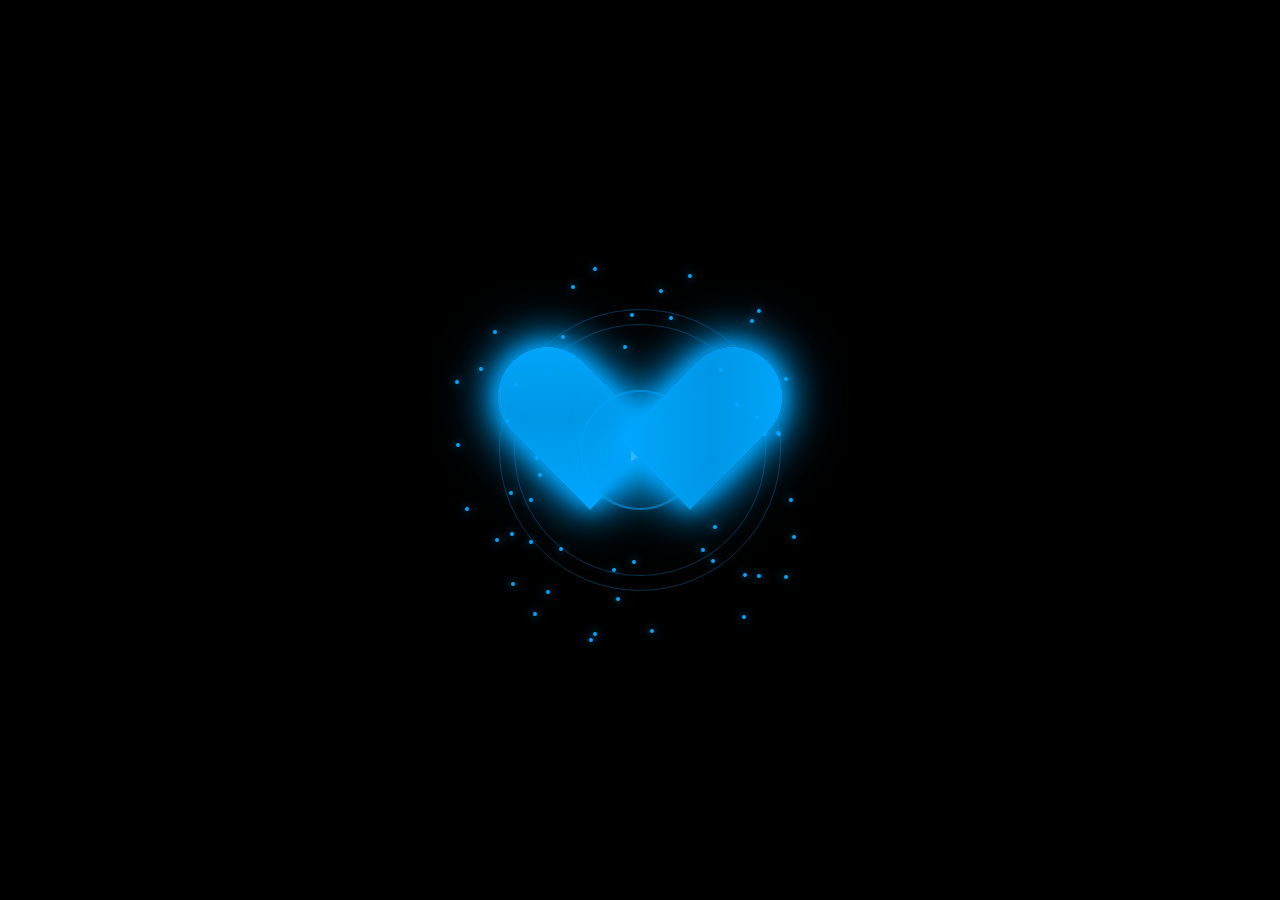
<file: index.html>
<!DOCTYPE html>
<html lang="en">
<head>
    <meta charset="UTF-8">
    <meta name="viewport" content="width=device-width, initial-scale=1.0">
    <title>Animated Heart</title>
    <link rel="stylesheet" href="style.css">
</head>
<body>
    <div class="container">
        <div class="heart-container">
            <div class="heart">
                <div class="heart-inner">
                    <div class="play-button">▶</div>
                </div>
            </div>
            <div class="particles"></div>
        </div>
    </div>
    <script src="script.js"></script>
</body>
</html>
</file>
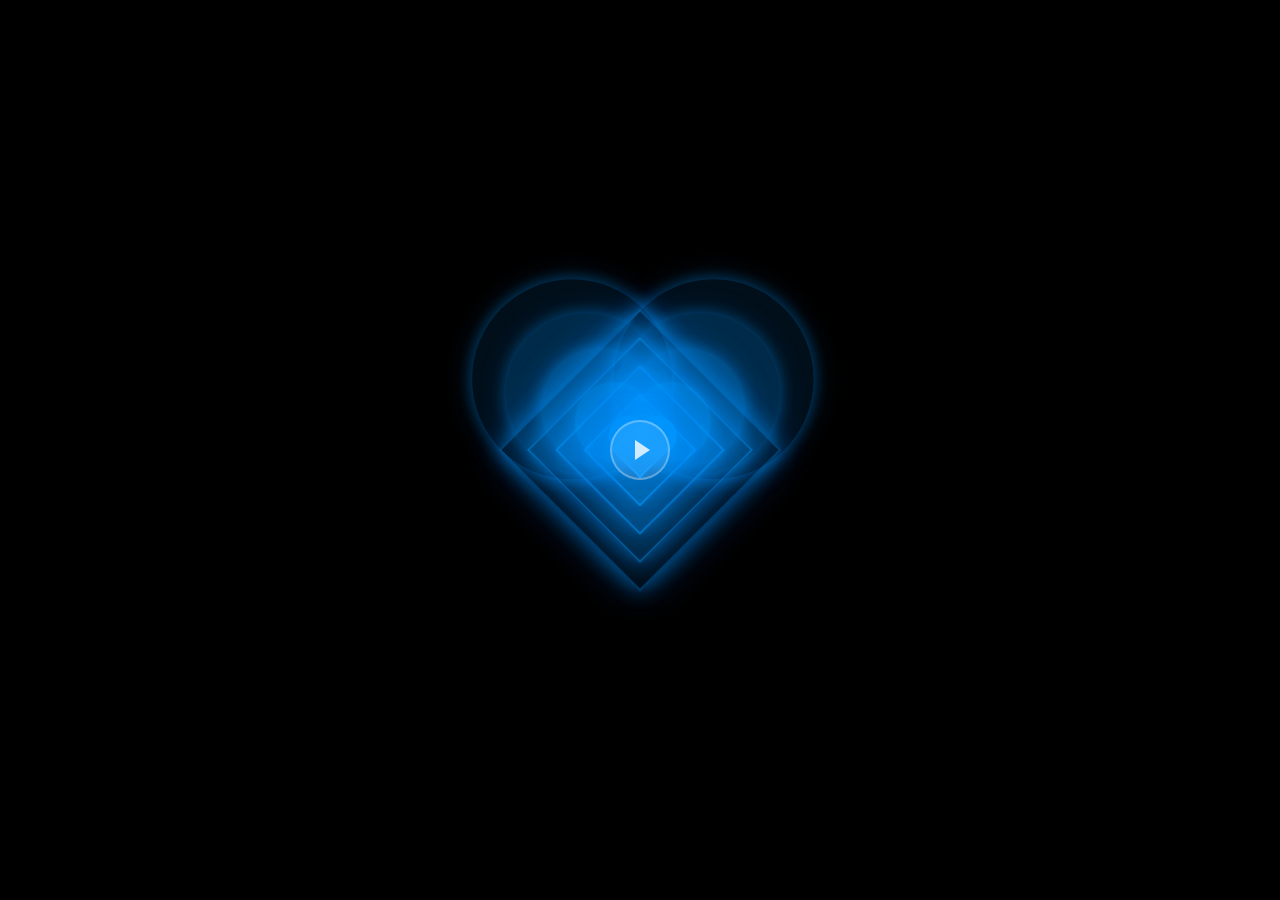
<file: love14/index.html>
<!DOCTYPE html>
<html lang="en">
<head>
    <meta charset="UTF-8">
    <meta name="viewport" content="width=device-width, initial-scale=1.0">
    <title>Glowing Heart Animation</title>
    <link rel="stylesheet" href="style.css">
</head>
<body>
    <div class="container">
        <div class="heart-container">
            <div class="heart heart-1"></div>
            <div class="heart heart-2"></div>
            <div class="heart heart-3"></div>
            <div class="heart heart-4"></div>
            <div class="heart heart-5"></div>
            <div class="play-button">
                <div class="play-icon"></div>
            </div>
        </div>
    </div>
    <script src="script.js"></script>
</body>
</html>
</file>
<file: style.css>
* {
    margin: 0;
    padding: 0;
    box-sizing: border-box;
}

body {
    background: #000;
    display: flex;
    justify-content: center;
    align-items: center;
    min-height: 100vh;
    font-family: Arial, sans-serif;
    overflow: hidden;
}

.container {
    position: relative;
    width: 100%;
    height: 100vh;
    display: flex;
    justify-content: center;
    align-items: center;
}

.heart-container {
    position: relative;
    width: 300px;
    height: 300px;
    display: flex;
    justify-content: center;
    align-items: center;
}

.heart {
    position: relative;
    width: 200px;
    height: 200px;
    animation: heartbeat 2s ease-in-out infinite;
}

.heart::before,
.heart::after {
    content: '';
    position: absolute;
    width: 100px;
    height: 160px;
    background: linear-gradient(45deg, #00a8ff, #0097e6, #00a8ff);
    border-radius: 100px 100px 0 0;
    box-shadow: 
        0 0 20px #00a8ff,
        0 0 40px #00a8ff,
        0 0 60px #00a8ff,
        inset 0 0 20px rgba(0, 168, 255, 0.3);
    animation: glow 3s ease-in-out infinite alternate;
}

.heart::before {
    left: 50px;
    transform: rotate(-45deg);
    transform-origin: 0 100%;
}

.heart::after {
    left: 50px;
    transform: rotate(45deg);
    transform-origin: 100% 100%;
}

.heart-inner {
    position: absolute;
    top: 50%;
    left: 50%;
    transform: translate(-50%, -50%);
    width: 120px;
    height: 120px;
    background: rgba(0, 168, 255, 0.1);
    border: 2px solid rgba(0, 168, 255, 0.5);
    border-radius: 50%;
    display: flex;
    justify-content: center;
    align-items: center;
    backdrop-filter: blur(5px);
}

.play-button {
    color: rgba(255, 255, 255, 0.8);
    font-size: 24px;
    cursor: pointer;
    transition: all 0.3s ease;
    animation: pulse 2s ease-in-out infinite;
}

.play-button:hover {
    color: white;
    transform: scale(1.1);
}

/* Concentric heart outlines */
.heart-container::before,
.heart-container::after {
    content: '';
    position: absolute;
    border: 1px solid rgba(0, 168, 255, 0.3);
    border-radius: 50%;
    animation: rotate 10s linear infinite;
}

.heart-container::before {
    width: 250px;
    height: 250px;
    animation-duration: 15s;
}

.heart-container::after {
    width: 280px;
    height: 280px;
    animation-duration: 20s;
    animation-direction: reverse;
}

/* Particles */
.particles {
    position: absolute;
    width: 100%;
    height: 100%;
    pointer-events: none;
}

.particle {
    position: absolute;
    width: 4px;
    height: 4px;
    background: #00a8ff;
    border-radius: 50%;
    box-shadow: 0 0 10px #00a8ff;
    animation: float 4s ease-in-out infinite;
}

/* Animations */
@keyframes heartbeat {
    0%, 100% {
        transform: scale(1);
    }
    50% {
        transform: scale(1.05);
    }
}

@keyframes glow {
    0% {
        box-shadow: 
            0 0 20px #00a8ff,
            0 0 40px #00a8ff,
            0 0 60px #00a8ff,
            inset 0 0 20px rgba(0, 168, 255, 0.3);
    }
    100% {
        box-shadow: 
            0 0 30px #00a8ff,
            0 0 60px #00a8ff,
            0 0 90px #00a8ff,
            inset 0 0 30px rgba(0, 168, 255, 0.5);
    }
}

@keyframes pulse {
    0%, 100% {
        opacity: 0.8;
        transform: scale(1);
    }
    50% {
        opacity: 1;
        transform: scale(1.1);
    }
}

@keyframes rotate {
    0% {
        transform: rotate(0deg);
    }
    100% {
        transform: rotate(360deg);
    }
}

@keyframes float {
    0%, 100% {
        transform: translateY(0px) translateX(0px);
        opacity: 0;
    }
    25% {
        opacity: 1;
    }
    50% {
        transform: translateY(-50px) translateX(20px);
        opacity: 0.8;
    }
    75% {
        opacity: 1;
    }
}

/* Responsive design */
@media (max-width: 768px) {
    .heart-container {
        width: 250px;
        height: 250px;
    }
    
    .heart {
        width: 150px;
        height: 150px;
    }
    
    .heart::before,
    .heart::after {
        width: 75px;
        height: 120px;
    }
    
    .heart::before {
        left: 37.5px;
    }
    
    .heart::after {
        left: 37.5px;
    }
    
    .heart-inner {
        width: 90px;
        height: 90px;
    }
    
    .play-button {
        font-size: 18px;
    }
}
</file>
<file: love14/style.css>
* {
    margin: 0;
    padding: 0;
    box-sizing: border-box;
}

body {
    background-color: #000;
    display: flex;
    justify-content: center;
    align-items: center;
    min-height: 100vh;
    font-family: Arial, sans-serif;
    overflow: hidden;
}

.container {
    position: relative;
    width: 100%;
    height: 100vh;
    display: flex;
    justify-content: center;
    align-items: center;
}

.heart-container {
    position: relative;
    width: 300px;
    height: 300px;
    display: flex;
    justify-content: center;
    align-items: center;
}

.heart {
    position: absolute;
    width: 100px;
    height: 100px;
    background: transparent;
    transform: rotate(-45deg);
    animation: pulse 2s ease-in-out infinite;
}

.heart::before,
.heart::after {
    content: '';
    position: absolute;
    width: 100px;
    height: 100px;
    background: inherit;
    border-radius: 50%;
}

.heart::before {
    top: -50px;
    left: 0;
}

.heart::after {
    top: 0;
    left: 50px;
}

/* Heart layers with different sizes and colors */
.heart-1 {
    width: 200px;
    height: 200px;
    background: rgba(0, 150, 255, 0.1);
    border: 2px solid rgba(0, 150, 255, 0.3);
    animation-delay: 0s;
}

.heart-1::before,
.heart-1::after {
    width: 200px;
    height: 200px;
}

.heart-1::before {
    top: -100px;
}

.heart-1::after {
    left: 100px;
}

.heart-2 {
    width: 160px;
    height: 160px;
    background: rgba(0, 150, 255, 0.2);
    border: 2px solid rgba(0, 150, 255, 0.4);
    animation-delay: 0.4s;
}

.heart-2::before,
.heart-2::after {
    width: 160px;
    height: 160px;
}

.heart-2::before {
    top: -80px;
}

.heart-2::after {
    left: 80px;
}

.heart-3 {
    width: 120px;
    height: 120px;
    background: rgba(0, 150, 255, 0.3);
    border: 2px solid rgba(0, 150, 255, 0.5);
    animation-delay: 0.8s;
}

.heart-3::before,
.heart-3::after {
    width: 120px;
    height: 120px;
}

.heart-3::before {
    top: -60px;
}

.heart-3::after {
    left: 60px;
}

.heart-4 {
    width: 80px;
    height: 80px;
    background: rgba(0, 150, 255, 0.4);
    border: 2px solid rgba(0, 150, 255, 0.6);
    animation-delay: 1.2s;
}

.heart-4::before,
.heart-4::after {
    width: 80px;
    height: 80px;
}

.heart-4::before {
    top: -40px;
}

.heart-4::after {
    left: 40px;
}

.heart-5 {
    width: 40px;
    height: 40px;
    background: rgba(0, 150, 255, 0.8);
    border: 2px solid rgba(0, 150, 255, 1);
    animation-delay: 1.6s;
}

.heart-5::before,
.heart-5::after {
    width: 40px;
    height: 40px;
}

.heart-5::before {
    top: -20px;
}

.heart-5::after {
    left: 20px;
}

/* Play button */
.play-button {
    position: absolute;
    width: 60px;
    height: 60px;
    background: rgba(255, 255, 255, 0.1);
    border: 2px solid rgba(255, 255, 255, 0.3);
    border-radius: 50%;
    display: flex;
    justify-content: center;
    align-items: center;
    cursor: pointer;
    transition: all 0.3s ease;
    z-index: 10;
}

.play-button:hover {
    background: rgba(255, 255, 255, 0.2);
    border-color: rgba(255, 255, 255, 0.5);
    transform: scale(1.1);
}

.play-icon {
    width: 0;
    height: 0;
    border-left: 15px solid rgba(255, 255, 255, 0.8);
    border-top: 10px solid transparent;
    border-bottom: 10px solid transparent;
    margin-left: 5px;
}

/* Animations */
@keyframes pulse {
    0%, 100% {
        transform: rotate(-45deg) scale(1);
        opacity: 0.7;
    }
    50% {
        transform: rotate(-45deg) scale(1.1);
        opacity: 1;
    }
}

/* Glow effect */
.heart {
    box-shadow: 
        0 0 20px rgba(0, 150, 255, 0.5),
        0 0 40px rgba(0, 150, 255, 0.3),
        0 0 60px rgba(0, 150, 255, 0.1);
}

/* Particle effect */
.heart::before,
.heart::after {
    box-shadow: 
        0 0 15px rgba(0, 150, 255, 0.4),
        0 0 30px rgba(0, 150, 255, 0.2);
}

/* Responsive design */
@media (max-width: 768px) {
    .heart-container {
        width: 200px;
        height: 200px;
    }
    
    .heart-1 {
        width: 150px;
        height: 150px;
    }
    
    .heart-1::before,
    .heart-1::after {
        width: 150px;
        height: 150px;
    }
    
    .heart-1::before {
        top: -75px;
    }
    
    .heart-1::after {
        left: 75px;
    }
}
</file>
